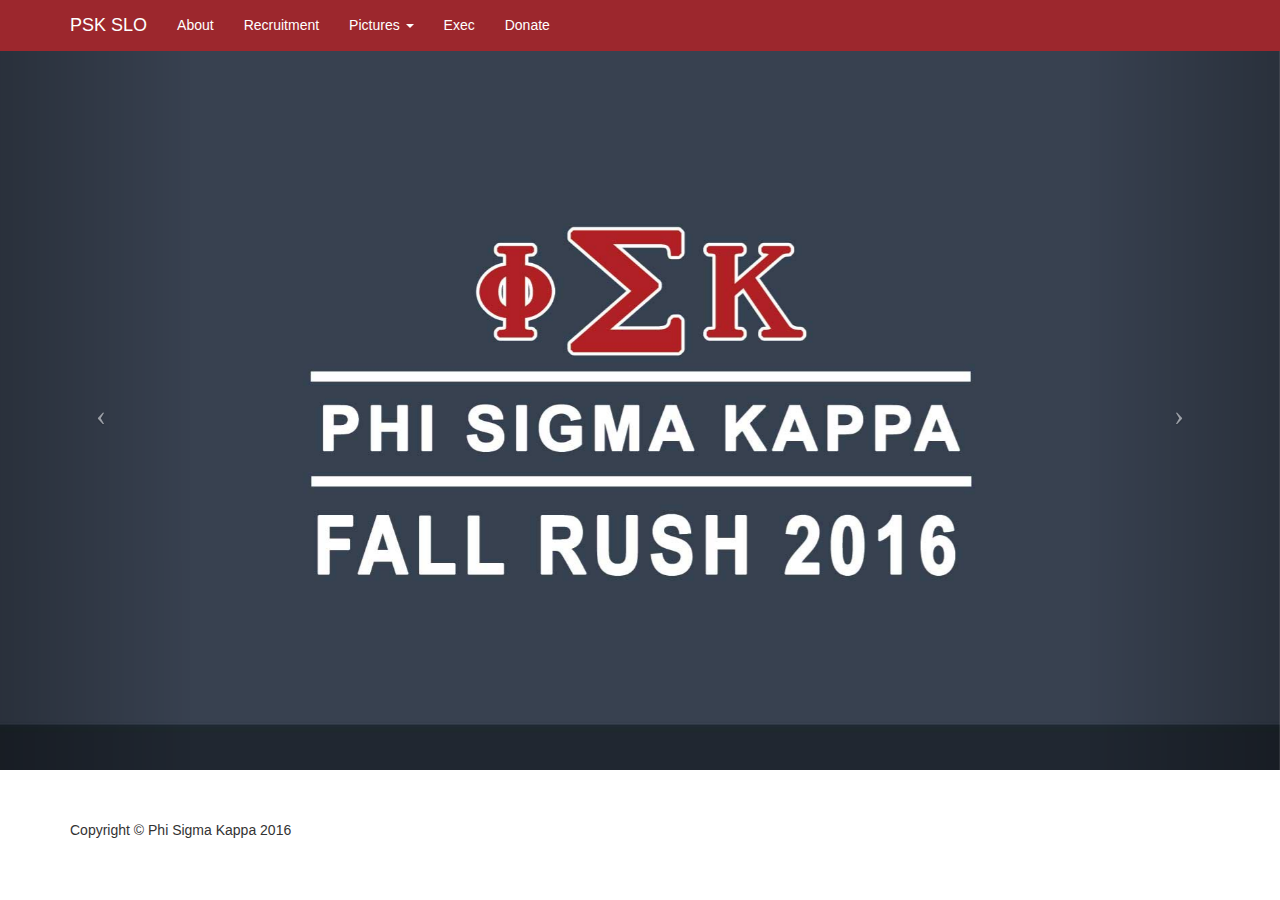
<file: index.html>
<!DOCTYPE html>
<html lang="en">

<head>

  <meta charset="utf-8">
  <meta http-equiv="X-UA-Compatible" content="IE=edge">
  <meta name="viewport" content="width=device-width, initial-scale=1">
  <meta name="description" content="">
  <meta name="author" content="">

  <title>Phi Sigma Kappa - San Luis Obispo</title>

  <!-- Bootstrap Core CSS -->
  <link href="css/bootstrap.min.css" rel="stylesheet">

  <!-- Custom CSS -->
  <link href="css/psk-styles.css" rel="stylesheet">
  <link href="css/nav-bar-css.css" rel="stylesheet">
  <script src="js/jquery.js"></script>
  <script src="js/scripts.js"></script>


</head>

<body class="dark-theme">

  <!-- Navigation -->
  <nav class="navbar navbar-default navbar-fixed-top" role="navigation">
    <div class="container">
      <!-- Brand and toggle get grouped for better mobile display -->
      <div class="navbar-header">
        <button type="button" class="navbar-toggle" data-toggle="collapse" data-target="#bs-example-navbar-collapse-1">
          <span class="sr-only">Toggle navigation</span>
          <span class="icon-bar"></span>
          <span class="icon-bar"></span>
          <span class="icon-bar"></span>
        </button>
        <a class="navbar-brand" href="index.html">PSK SLO</a>
      </div>
      <!-- Collect the nav links, forms, and other content for toggling -->
      <div class="collapse navbar-collapse" id="bs-example-navbar-collapse-1">
        <ul class="nav navbar-nav navbar-left">
          <li>
            <a href="about.html">About</a>
          </li>
          <li>
            <a href="rush.html">Recruitment</a>
          </li>
          <li class="dropdown">
            <a href="#" class="dropdown-toggle" data-toggle="dropdown">Pictures <b class="caret"></b></a>
            <ul class="dropdown-menu">
              <li>
                <a href="all_pics.php">All Photos</a>
              </li>
              <li>
                <a href="formal_pics.php">Formals</a>
              </li>
              <li>
                <a href="athletics_pics.php">Athletics</a>
              </li>
              <li>
                <a href="phil_pics.php">Philanthropy</a>
              </li>
              <li>
                <a href="am_pics.php">Associate Members</a>
              </li>
            </ul>
          </li>
          <li>
            <a href="exec-board.html">Exec</a>
          </li>
          <li>
            <a href="donate.html">Donate</a>
          </li>
        </ul>
      </div>
      <!-- /.navbar-collapse -->
    </div>
    <!-- /.container -->
  </nav>

  <!-- Header Carousel -->
  <header id="home-slide" class="carousel slide">
    <!-- Indicators -->
    <!-- Wrapper for slides -->
    <div class="carousel-inner">
      <div class="item active">
        <img src="res/frontpage/psk-rush-card.jpg">
      </div>
      <div class="item">
        <img src="res/frontpage/aerial.jpg">
      </div>
      <div class="item">
        <img src="res/frontpage/psk-init-2016.jpg" >
      </div>
      <div class="item">
        <img src="res/frontpage/family-photo.jpg">
      </div>
      <div class="item">
        <div class="col-sm-6 nopadding">
          <img src="res/frontpage/tahoe-formal.jpg">
        </div>
        <div class="col-sm-6 nopadding">
          <img src="res/frontpage/community-service.jpg">
        </div>
      </div>
      <div class="item">
        <img src="res/frontpage/psk-coaches.jpg">
      </div>
    </div>

    <!-- Controls -->
    <a class="left carousel-control" href="#home-slide" data-slide="prev">
      <span class="icon-prev"></span>
    </a>
    <a class="right carousel-control" href="#home-slide" data-slide="next">
      <span class="icon-next"></span>
    </a>
  </header>
  <ol class="carousel-indicators">
    <li data-target="#home-slide" data-slide-to="0" class="active"></li>
  </ol>
  <!-- Page Content -->
  <div class="container">
    <!-- Footer -->
    <footer>
      <div class="row">
        <div class="col-lg-12">
          <p>Copyright &copy; Phi Sigma Kappa 2016</p>
        </div>
      </div>
    </footer>

  </div>
  <!-- /.container -->

  <!-- jQuery -->
  <script src="js/jquery.js"></script>

  <!-- Bootstrap Core JavaScript -->
  <script src="js/bootstrap.min.js"></script>

  <!-- Script to Activate the Carousel -->
  <script>
  $('#home-slide').carousel({
    interval: 3500
  })
  </script>

</body>

</html>
</file>
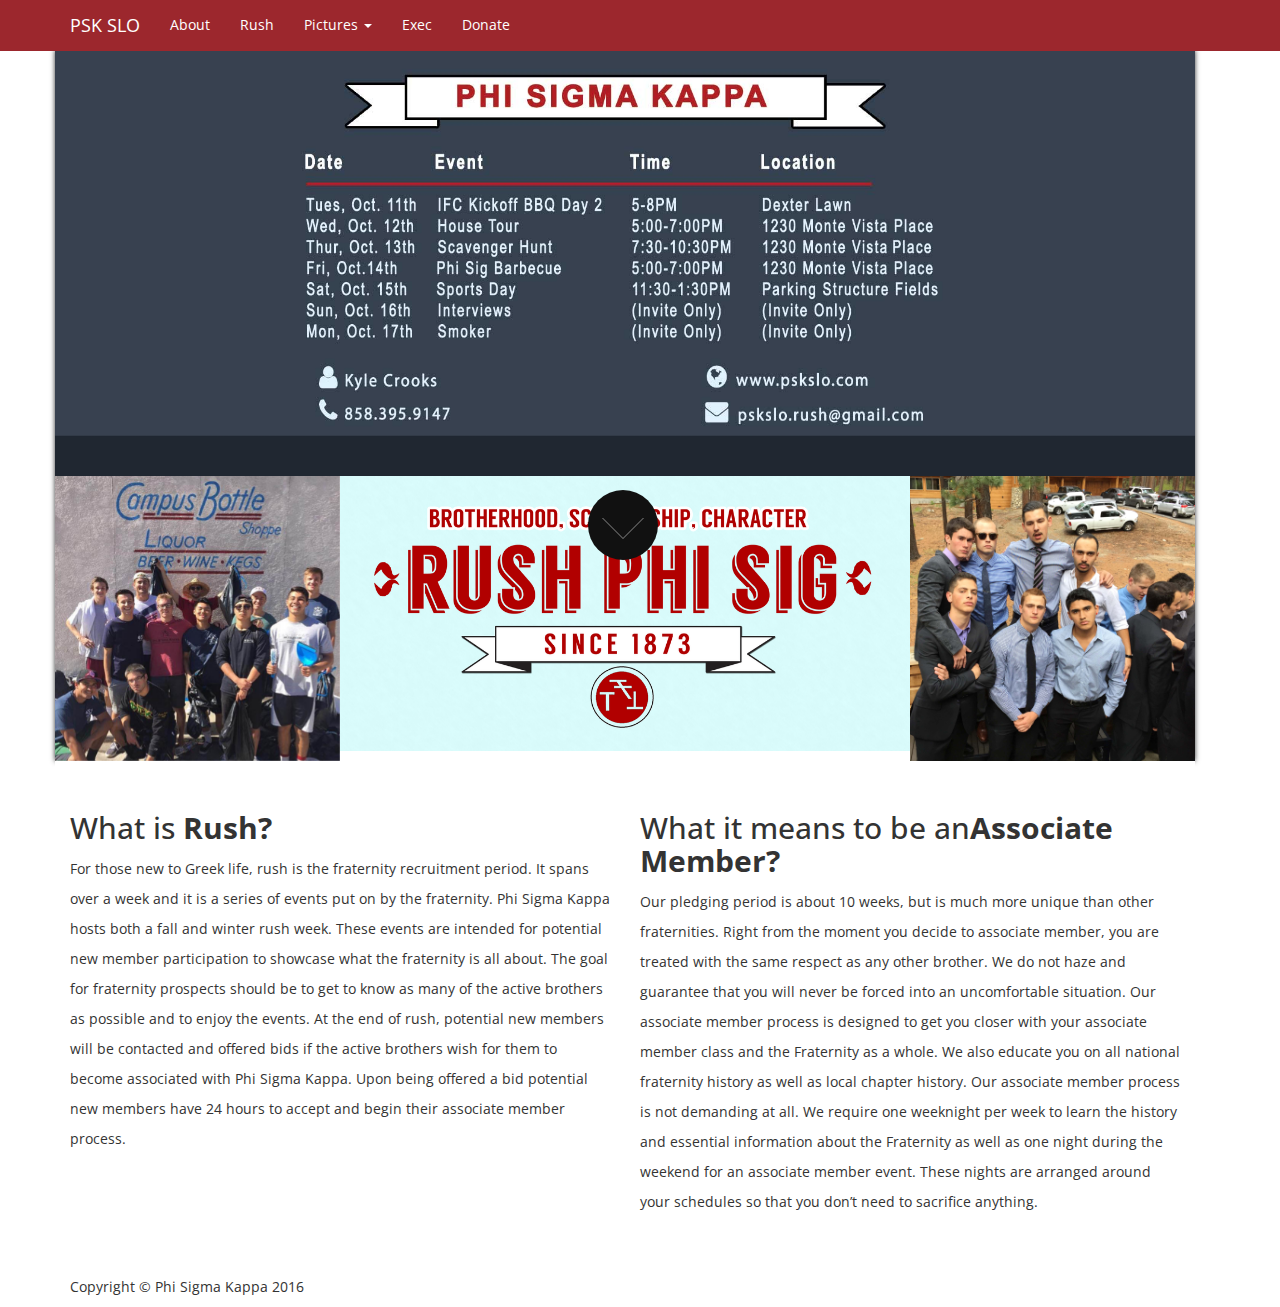
<file: rush.html>
<!DOCTYPE html>
<html lang="en">
<head>
  <meta charset="utf-8">
  <meta http-equiv="X-UA-Compatible" content="IE=edge">
  <meta name="viewport" content="width=device-width, initial-scale=1">
  <meta name="description" content="">
  <meta name="author" content="">
  <title>Fall Recruitment 2016</title>
  <!-- Bootstrap Core CSS -->
  <link href='http://fonts.googleapis.com/css?family=Open+Sans|Maven+Pro:500' rel='stylesheet' type='text/css'>
  <link href="css/bootstrap.min.css" rel="stylesheet">
  <!-- Custom CSS -->
  <link href="css/psk-styles.css" rel="stylesheet">
  <link href="css/nav-bar-css.css" rel="stylesheet">

  <script src="js/jquery.js"></script>
  <script src="js/scripts.js"></script>
</head>
<body class="dark-theme">
  <!-- Navigation -->
  <nav class="navbar navbar-default navbar-fixed-top" role="navigation">
    <div class="container">
      <!-- Brand and toggle get grouped for better mobile display -->
      <div class="navbar-header">
        <button type="button" class="navbar-toggle" data-toggle="collapse" data-target="#bs-example-navbar-collapse-1">
          <span class="sr-only">Toggle navigation</span>
          <span class="icon-bar"></span>
          <span class="icon-bar"></span>
          <span class="icon-bar"></span>
        </button>
        <a class="navbar-brand" href="index.html">PSK SLO</a>
      </div>
      <!-- Collect the nav links, forms, and other content for toggling -->
      <div class="collapse navbar-collapse" id="bs-example-navbar-collapse-1">
        <ul class="nav navbar-nav navbar-left">
          <li>
            <a href="about.html">About</a>
          </li>
          <li>
            <a href="rush.html">Rush</a>
          </li>
          <li class="dropdown">
            <a href="#" class="dropdown-toggle" data-toggle="dropdown">Pictures <b class="caret"></b></a>
            <ul class="dropdown-menu">
              <li>
                <a id="formal-pics">Formals</a>
              </li>
              <li>
                <a id="athletics-pics">Athletics</a>
              </li>
              <li>
                <a id="philanthropy-pics">Philanthropy</a>
              </li>
              <li>
                <a id="associate-pics">Associate Members</a>
              </li>
            </ul>
          </li>
          <li>
            <a href="exec-board.html">Exec</a>
          </li>
          <li>
            <a href="donate.html">Donate</a>
          </li>
        </ul>
      </div>
      <!-- /.navbar-collapse -->
    </div>
    <!-- /.container -->
  </nav>
  <div class="container">
    <div class="row shadow">
      <img src="res/rush/psk-rush-events.jpg" />
      <div id="content">
      <div class="col-sm-3 nopadding">
        <header id="left-slide" class="carousel slide nopadding">
          <div class="carousel-inner">
            <div class="item active">
              <img src="res/frontpage/community-service.jpg">
            </div>
            <div class="item">
              <img src="res/rush/stephan-josh.jpg" >
            </div>
            <div class="item">
              <img src="res/rush/navajo-family-2016.jpg" >
            </div>
          </div>
        </header>
      </div>
      <div class="col-sm-6 nopadding">
        <header id="center-slide" class="carousel slide nopadding">
          <!-- Indicators -->
          <!-- Wrapper for slides -->
          <div class="carousel-inner">
            <div class="item active">
              <img src="res/rush/rush-psk.jpg">
            </div>
            <div class="item">
              <img src="res/rush/trash-pickup.jpg">
            </div>
            <div class="item">
              <img src="res/rush/josh-deniz-hawaii.jpg">
            </div>
            <div class="item">
              <img src="res/rush/psk-greek-week-2015.jpg">
            </div>
            <div class="item">
              <img src="res/rush/psk-basketball.jpg">
            </div>
            <div class="item">
              <img src="res/rush/psk-greek-week-2014.jpg">
            </div>
            <div class="item">
              <img src="res/rush/psk-initiates.jpg">
            </div>
          </div>

        </header>
      </div>
      <div class="col-sm-3 nopadding">
        <header id="right-slide" class="carousel slide nopadding">
          <div class="carousel-inner">
            <div class="carousel-inner">
              <div class="item active">
                <img src="res/rush/tahoe-formal.jpg" >
              </div>
              <div class="item">
                <img src="res/frontpage/basketball-coaching.jpg">
              </div>
            </div>
          </div>
        </div>
      </header>
    </div>
    </div>
    <a class="arrow-wrap" href="#content">
      <span class="arrow"></span></a>
    <div class="row">
      <div class="col-md-6 rush-info">
        <h2>What is <strong>Rush?</strong></h2>
        <p>For those new to Greek life, rush is the fraternity recruitment period. It spans over a week and it is a series of events put on by the fraternity. Phi Sigma Kappa hosts both a fall and winter rush week. These events are intended for potential new member participation to showcase what the fraternity is all about. The goal for fraternity prospects should be to get to know as many of the active brothers as possible and to enjoy the events. At the end of rush, potential new members will be contacted and offered bids if the active brothers wish for them to become associated with Phi Sigma Kappa. Upon being offered a bid potential new members have 24 hours to accept and begin their  associate member process. </p> <br>
      </div>
      <div class="col-md-6 rush-info">
        <h2>What it means to be an<strong>Associate Member?</strong></h2>
        <p>Our pledging period is about 10 weeks, but is much more unique than other fraternities. Right from the moment you decide to  associate member, you are treated with the same respect as any other brother. We do not haze and guarantee that you will never be forced into an uncomfortable situation. Our  associate member process is designed to get you closer with your  associate member class and the Fraternity as a whole. We also educate you on all national fraternity history as well as local chapter history. Our  associate member process is not demanding at all. We require one weeknight per week to learn the history and essential information about the Fraternity as well as one night during the weekend for an  associate member event. These nights are arranged around your schedules so that you don’t need to sacrifice anything. </p>
      </div>
    </div>
    <br>

  </div>

  <!-- Page Content -->
  <div class="container">
    <!-- Footer -->
    <footer>
      <div class="row">
        <div class="col-lg-12">
          <p>Copyright &copy; Phi Sigma Kappa 2016</p>
        </div>
      </div>
    </footer>
  </div>
  <!-- /.container -->
  <!-- jQuery -->
  <script src="js/jquery.js"></script>
  <!-- Bootstrap Core JavaScript -->
  <script src="js/bootstrap.min.js"></script>
  <!-- Script to Activate the Carousel -->
  <script>
  $(window).scroll( function(){

    //get scroll position
    var topWindow = $(window).scrollTop();
    //multipl by 1.5 so the arrow will become transparent half-way up the page
    var topWindow = topWindow * 1.5;

    //get height of window
    var windowHeight = $(window).height();

    //set position as percentage of how far the user has scrolled
    var position = topWindow / windowHeight;
    //invert the percentage
    position = 1 - position;

    //define arrow opacity as based on how far up the page the user has scrolled
    //no scrolling = 1, half-way up the page = 0
    $('.arrow-wrap').css('opacity', position);

  });


  //Code stolen from css-tricks for smooth scrolling:
  $(function() {
    $('a[href*=#]:not([href=#])').click(function() {
      if (location.pathname.replace(/^\//,'') == this.pathname.replace(/^\//,'') && location.hostname == this.hostname) {
        var target = $(this.hash);
        target = target.length ? target : $('[name=' + this.hash.slice(1) +']');
        if (target.length) {
          $('html,body').animate({
            scrollTop: target.offset().top
          }, 1000);
          return false;
        }
      }
    });
  });
  $('#left-slide').carousel({
    interval: 3500
  });
  $('#center-slide').carousel({
    interval: 3500
  });
  $('#right-slide').carousel({
    interval: 3500
  });
  </script>
</body>
</html>
</file>
<file: css/psk-styles.css>
/* Global Styles */


img {

    width: 100%;
    height: 100%;
}
h4 {
    font-weight: bold;
    color: #4F1010;
    text-align: center;
}
h5 {
    text-align: center;
    color: grey;
}
.arrow-wrap {
  position:absolute;
  z-index:1;
  left:50%;
  top:70em;
  margin-left:-7.5em;
  background:#111;
  width:10em;
  height:10em;
  padding:4em 2em;
  border-radius:50%;
  font-size:0.5em;
  display:block;
}

.arrow {
  opacity: 50%;
  float:left;
  position:relative;
  width: 0px;
  height: 0px;
  border-style: solid;
  border-width: 3em 3em 0 3em;
  border-color: #ffffff transparent transparent transparent;
  -webkit-transform:rotate(360deg)
}

.arrow:after {
  content:'';
  position:absolute;
  top:-3.2em;
  left:-3em;
  width: 0px;
  height: 0px;
  border-style: solid;
  border-width: 3em 3em 0 3em;
  border-color: #111 transparent transparent transparent;
  -webkit-transform:rotate(360deg)
}
@-webkit-keyframes arrows {
   0% { top:0; }
   10% { top:12%; }
   20% { top:0; }
   30% { top:12%; }
   40% { top:-12%; }
   50% { top:12%; }
   60% { top:0; }
   70% { top:12%; }
   80% { top:-12%; }
   90% { top:12%; }
   100% { top:0; }
 }

 .arrow-wrap .arrow {
   -webkit-animation: arrows 2.8s 0.4s;
   -webkit-animation-delay: 3s;
 }
* {
  -moz-box-sizing: border-box;
  -webkit-box-sizing: border-box;
  box-sizing: border-box;
}

body {
  margin: 0;
  padding-top: 50px;
  font-family:'Open Sans', sans-serif;
}
#photos {
  /* Prevent vertical gaps */
  line-height: 0;

  -webkit-column-count: 5;
  -webkit-column-gap:   0px;
  -moz-column-count:    5;
  -moz-column-gap:      0px;
  column-count:         5;
  column-gap:           0px;
}

#photos img {
  /* Just in case there are inline attributes */
  
}

.row {
  float:left;
  width:100%;
  background:#fff;
  position:relative;

}

.shadow {
  box-shadow:0 0 5px 0px #333;
}
.nopadding {
   padding: 0 !important;
   margin: 0 !important;
}


.exec-img {
    border-radius: 100%;
    width: 80%;
    margin-left: 10%;
}
.rush-info {
    margin-top: 30px;
    line-height: 30px;
}
.column-border {
    border: 1px solid #990000;
    margin-top: 50px;
    vertical-align: middle;
    line-height: 30px;
    display: inline-block;
}
.row-border {
    margin-top: 50px;
    line-height: 30px;
}
.inline-row {
     display: inline-block;
}
.img-portfolio {
    margin-bottom: 30px;
}

.img-hover:hover {
    opacity: 0.8;
}
footer {
    margin-top: 50px;
}
/* Home Page Carousel */

header.carousel {
    height: 100%;
}

header.carousel .item,
header.carousel .item.active,
header.carousel .carousel-inner {
    height: 100%;
}

header.carousel .fill {
    width: 100%;
    height: 100%;
    background-position: center;
    background-size: cover;
}


/* Responsive Styles */

@media(max-width:991px) {
    .customer-img,
    .img-related {
        margin-bottom: 30px;
    }
}

@media(max-width:767px) {
    .img-portfolio {
        margin-bottom: 15px;
    }

    header.carousel .carousel {
        height: 70%;
    }
}
</file>
<file: css/nav-bar-css.css>
.navbar-default {
  background-color: #9C272D;
  border-color: #9C272D;
}
.navbar-default .navbar-brand {
  color: #ffffff;
}
.navbar-default .navbar-brand:hover,
.navbar-default .navbar-brand:focus {
  color: #ffffff;
}
.navbar-default .navbar-text {
  color: #ffffff;
}
.navbar-default .navbar-nav > li > a {
  color: #ffffff;
}
.navbar-default .navbar-nav > li > a:hover,
.navbar-default .navbar-nav > li > a:focus {
  color: #ffffff;
}
.navbar-default .navbar-nav > .active > a,
.navbar-default .navbar-nav > .active > a:hover,
.navbar-default .navbar-nav > .active > a:focus {
  color: #ffffff;
  background-color: #9C272D;
}
.navbar-default .navbar-nav > .open > a,
.navbar-default .navbar-nav > .open > a:hover,
.navbar-default .navbar-nav > .open > a:focus {
  color: #ffffff;
  background-color: #9C272D;
}
.navbar-default .navbar-toggle {
  border-color: #9C272D;
}
.navbar-default .navbar-toggle:hover,
.navbar-default .navbar-toggle:focus {
  background-color: #9C272D;
}
.navbar-default .navbar-toggle .icon-bar {
  background-color: #ffffff;
}
.navbar-default .navbar-collapse,
.navbar-default .navbar-form {
  border-color: #ffffff;
}
.navbar-default .navbar-link {
  color: #ffffff;
}
.navbar-default .navbar-link:hover {
  color: #ffffff;
}

@media (max-width: 767px) {
  .navbar-default .navbar-nav .open .dropdown-menu > li > a {
    color: #ffffff
;
  }
  .navbar-default .navbar-nav .open .dropdown-menu > li > a:hover,
  .navbar-default .navbar-nav .open .dropdown-menu > li > a:focus {
    color: #ffffff;
  }
  .navbar-default .navbar-nav .open .dropdown-menu > .active > a,
  .navbar-default .navbar-nav .open .dropdown-menu > .active > a:hover,
  .navbar-default .navbar-nav .open .dropdown-menu > .active > a:focus {
    color: #ffffff;
    background-color: #9C272D;
  }
}
</file>
